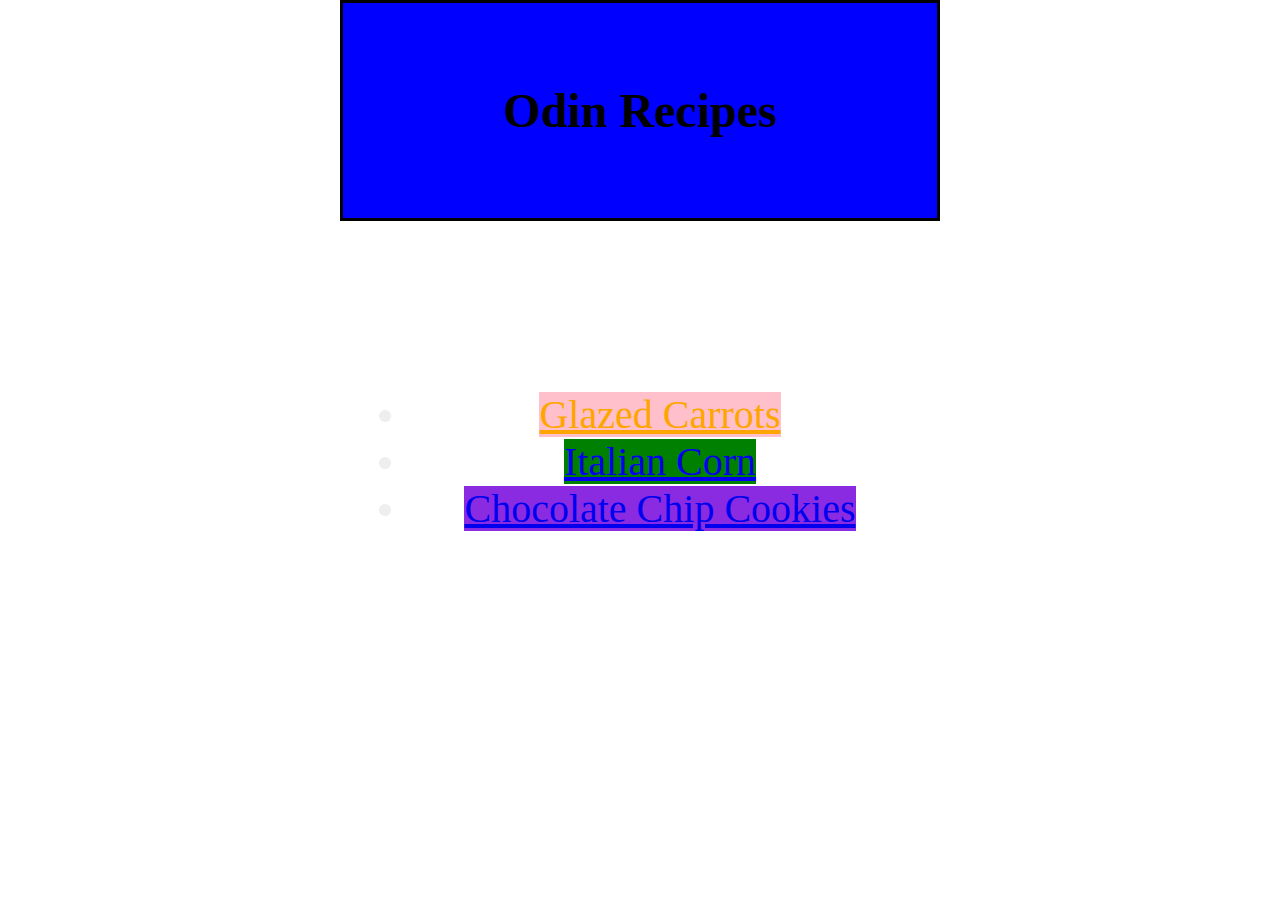
<file: index.html>
<!DOCTYPE html>
<html lang="en">
<head>
    <meta charset="UTF-8">
    <meta name="viewport" content="width=device-width, initial-scale=1.0">
    <title>Odin Recipes</title>
    <link rel="stylesheet" href="style.css">
</head>
<body>
    <h1 class="title">Odin Recipes</h1>
    
  <div>  
    <ul>
       <li><a href="Recipes/glazedcarrots.html" class="first">Glazed Carrots</a></li>
       
       <li><a href="Recipes/italiancorn.html" class="second">Italian Corn</a></li>
       
       <li><a href="Recipes/chococookies.html" class="third">Chocolate Chip Cookies</a></li>
    
    
    
    </ul>
    </div>
    
</body>
</html>
</file>
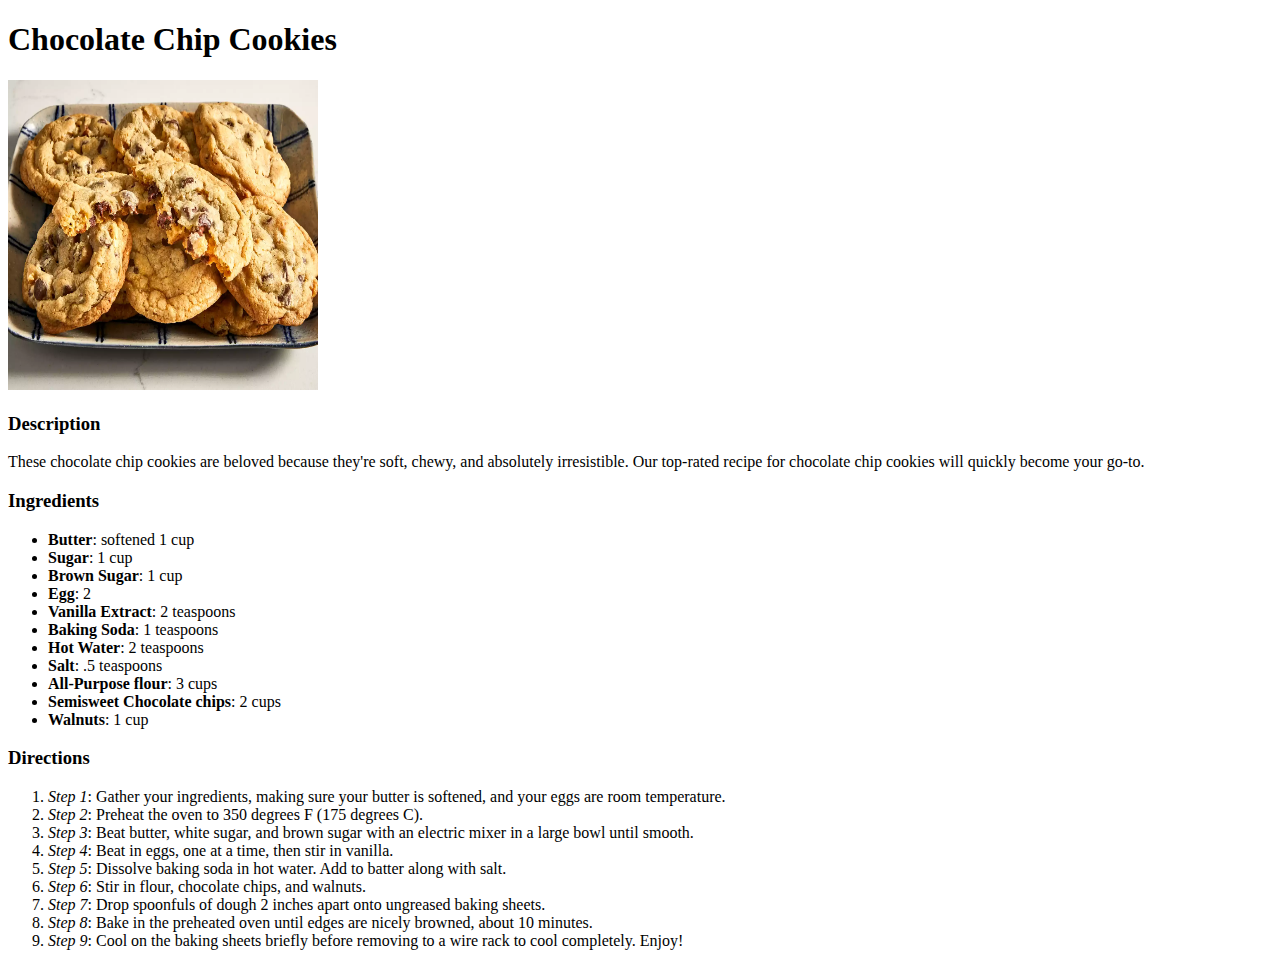
<file: Recipes/chococookies.html>
<!DOCTYPE html>
<html lang="en">
<head>
    <meta charset="UTF-8">
    <meta name="viewport" content="width=device-width, initial-scale=1.0">
    <title>Chocolate Chip Cookie</title>
</head>
<body>
    <h1>Chocolate Chip Cookies</h1>
<img src="../img/chocolate_chip_cookies.jpg" alt="great looking chocolate chip cookies"height="310" width="310">
    <h3>Description</h3>
    <p>These chocolate chip cookies are beloved because they're soft, chewy, and absolutely irresistible. Our top-rated recipe for chocolate chip cookies will quickly become your go-to.</p>
    <h3>Ingredients</h3>
    <ul>
        <li><strong>Butter</strong>: softened 1 cup</li>
        <li><strong>Sugar</strong>: 1 cup</li>
        <li><strong>Brown Sugar</strong>: 1 cup</li>
        <li><strong>Egg</strong>: 2</li>
        <li><strong>Vanilla Extract</strong>: 2 teaspoons</li>
        <li><strong>Baking Soda</strong>: 1 teaspoons</li>
        <li><strong>Hot Water</strong>: 2 teaspoons</li>
        <li><strong>Salt</strong>: .5 teaspoons</li>
        <li><strong>All-Purpose flour</strong>: 3 cups</li>
        <li><strong>Semisweet Chocolate chips</strong>: 2 cups</li>
        <li><strong>Walnuts</strong>: 1 cup</li>
    </ul>
    <h3>Directions</h3>
    <ol>
        <li><em>Step 1</em>: Gather your ingredients, making sure your butter is softened, and your eggs are room temperature. </li>
        <li><em>Step 2</em>: Preheat the oven to 350 degrees F (175 degrees C).</li>
        <li><em>Step 3</em>: Beat butter, white sugar, and brown sugar with an electric mixer in a large bowl until smooth.</li>
        <li><em>Step 4</em>: Beat in eggs, one at a time, then stir in vanilla.</li>
        <li><em>Step 5</em>: Dissolve baking soda in hot water. Add to batter along with salt.</li>
        <li><em>Step 6</em>: Stir in flour, chocolate chips, and walnuts.</li>
        <li><em>Step 7</em>: Drop spoonfuls of dough 2 inches apart onto ungreased baking sheets.</li>
        <li><em>Step 8</em>: Bake in the preheated oven until edges are nicely browned, about 10 minutes.</li>
        <li><em>Step 9</em>: Cool on the baking sheets briefly before removing to a wire rack to cool completely. Enjoy!</li>

    </ol>
    
</body>
</html>
</file>
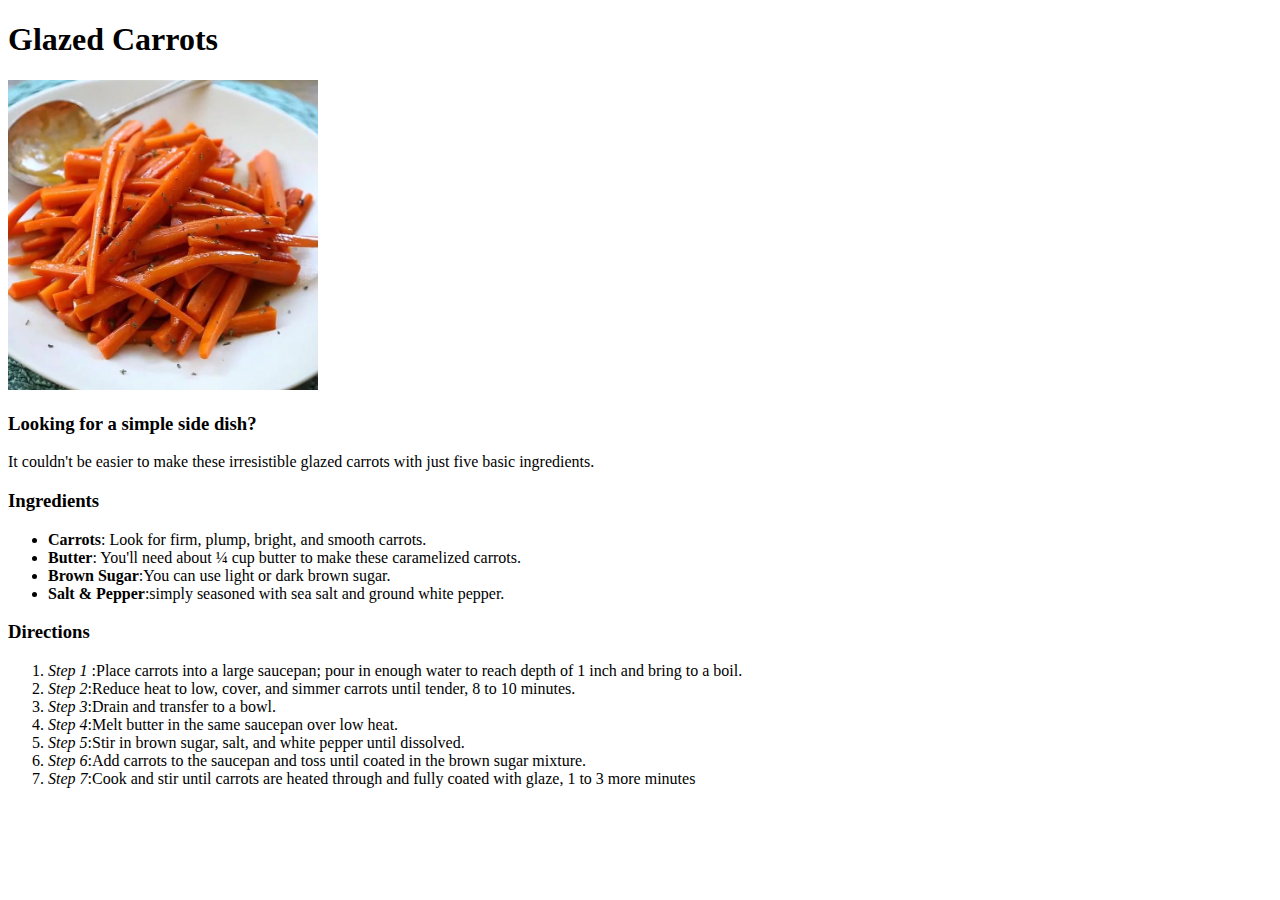
<file: Recipes/glazedcarrots.html>
<!DOCTYPE html>
<html lang="en">
<head>
    <meta charset="UTF-8">
    <meta name="viewport" content="width=device-width, initial-scale=1.0">
    <title>glazed carrots</title>
</head>
<body>
    <h1>Glazed Carrots</h1>
    <img src="../img/glazed_carrots.jpg" alt="bright orange glazed carrots" height="310" width="310">
<h3>Looking for a simple side dish?</h3>
<p>It couldn't be easier to make these irresistible glazed carrots 
    with just five basic ingredients.</p>
    <h3>Ingredients</h3>
    <ul>
        <li><strong>Carrots</strong>: Look for firm, plump, bright, and smooth carrots.</li>
        <li><strong>Butter</strong>: You'll need about ¼ cup butter to make these caramelized carrots.</li>
        <li><Strong>Brown Sugar</Strong>:You can use light or dark brown sugar.</li>
        <li> <strong>Salt & Pepper</strong>:simply seasoned with sea salt and ground white pepper. </li>

    </ul>
    <h3>Directions</h3>
    <ol>
        <li><em>Step 1 </em>:Place carrots into a large saucepan; pour in enough water to reach depth of 1 inch and bring to a boil. 
            <li><em>Step 2</em>:Reduce heat to low, cover, and simmer carrots until tender, 8 to 10 minutes.</br> 
              <li><em>Step 3</em>:Drain and transfer to a bowl.</li>
        <li><em>Step 4</em>:Melt butter in the same saucepan over low heat. 
           <li><em>Step 5</em>:Stir in brown sugar, salt, and white pepper until dissolved.</li> 
            <li><em>Step 6</em>:Add carrots to the saucepan and toss until coated in the brown sugar mixture.</li> 
            <li><em>Step 7</em>:Cook and stir until carrots are heated through and fully coated with glaze, 1 to 3 more minutes</li>
    </ol>


</body>
</html>
</file>
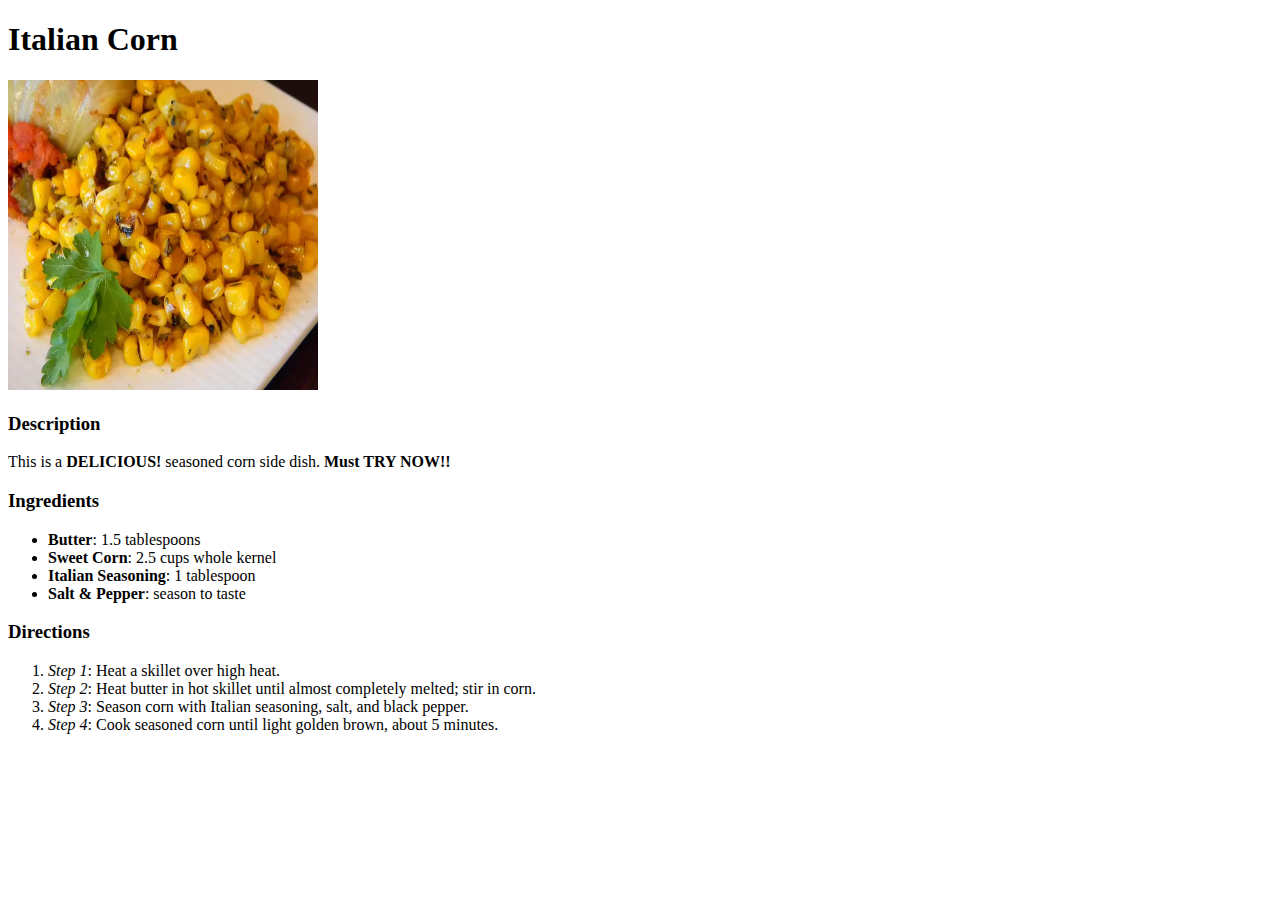
<file: Recipes/italiancorn.html>
<!DOCTYPE html>
<html lang="en">
<head>
    <meta charset="UTF-8">
    <meta name="viewport" content="width=device-width, initial-scale=1.0">
    <title>Italian corn</title>
</head>
<body>
    <h1>Italian Corn</h1>
    <img src="../img/italiancorn.jpg" alt="corn on a plate with a parley leaf"height="310" width="310">
    <h3>Description</h3> 
    <p>This is a <strong>DELICIOUS!</strong> seasoned corn side dish. <b>Must TRY NOW!!</b></p>
    <h3>Ingredients</h3>
    <ul>
        <li><b>Butter</b>: 1.5 tablespoons</li>
        <li><b>Sweet Corn</b>: 2.5 cups whole kernel</li>
        <li><b>Italian Seasoning</b>: 1 tablespoon</li>
        <li><b>Salt & Pepper</b>: season to taste</li>
    </ul>
    <h3>Directions</h3>
    <ol>
        <li><em>Step 1</em>: Heat a skillet over high heat. </li>
        <li><em>Step 2</em>: Heat butter in hot skillet until almost completely melted; stir in corn.</li>
        <li><em>Step 3</em>: Season corn with Italian seasoning, salt, and black pepper.</li>
        <li><em>Step 4</em>: Cook seasoned corn until light golden brown, about 5 minutes.</li>
    </ol>
</body>
</html>
</file>
<file: style.css>
body {
 max-width: 600px;
  
  margin: auto;

  }
  .title {
    margin-top: 0;
    margin-bottom: 100px;
    font-size: 48px;
    text-align: center;
    padding: 80px;
    background-color: blue;
    border: 3px solid black;

  }
div{
    padding: 30px;
    text-align: center;
    margin-bottom: 10px;
    color: #EEEEEE;
    font-size: 40px;
  
}



.first{
    color: orange;
    background-color: pink;
    
}

.second{
  background-color: green;
  border: purple 15px;
 
}

.third{
  background-color: blueviolet;
}
</file>
